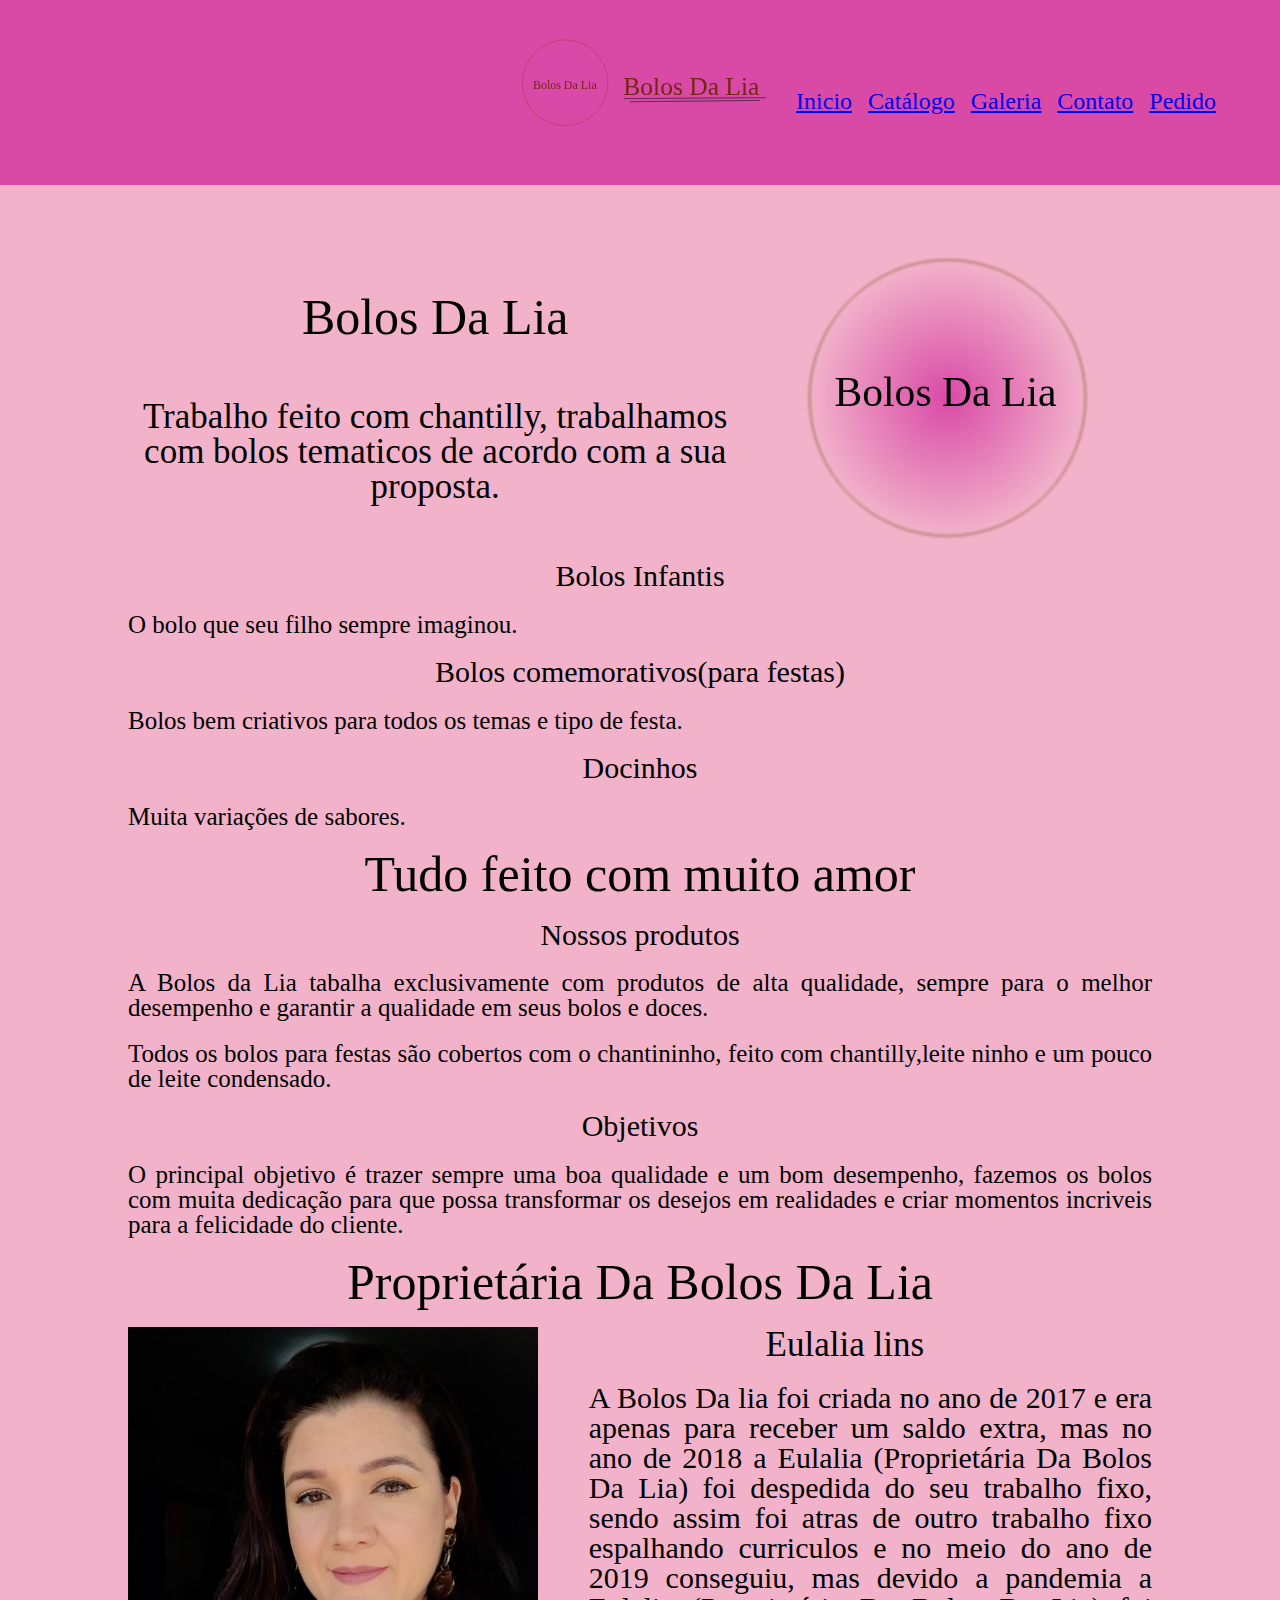
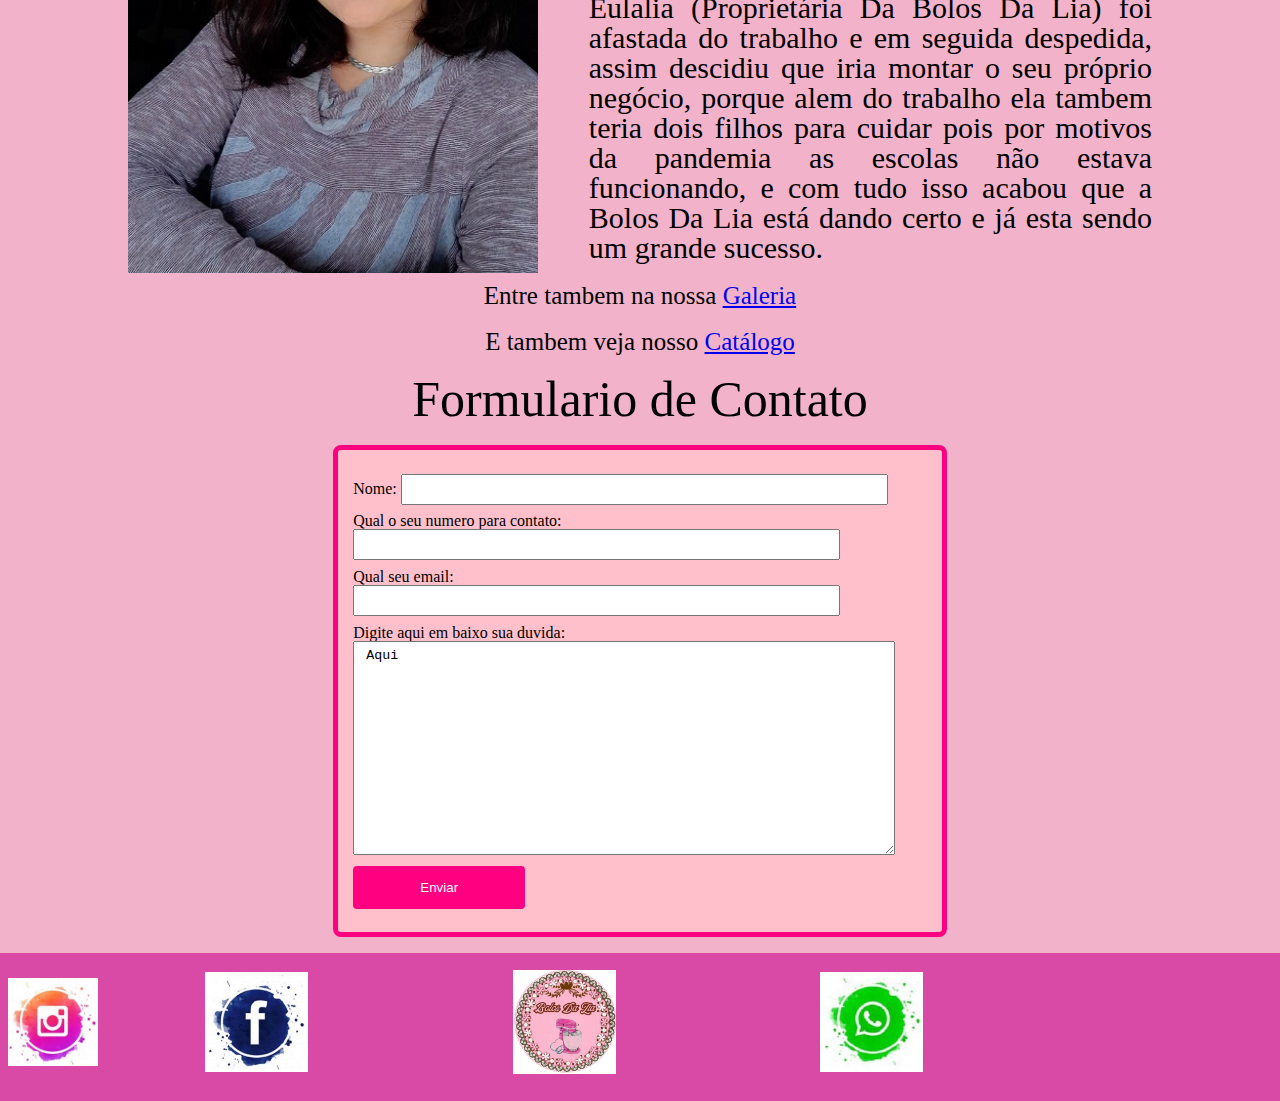
<file: index.html>
<!DOCTYPE  html>
<html lang="pt-br">	<!--iniciando HTML -->
<head>	<!--cabeçalho (informaçoes para o navegador) -->
	<meta charset="utf-8">
    <meta name="viewport" content="width=device-width,initial-scale=1.0">
    <title>Bolos da Lia</title>
    <link rel="stylesheet" type="text/css" href="css/reset.css">
    <link rel="stylesheet" type="text/css" href="css/estilo.css">
	<link rel="shortcut icon"  href="EVO/logotipo2.svg">
	<!-- -->
    
</head>
      <body>
        <header class="fixo">
            <h1><img class="imglogo" src="EVO/logotipo.svg"></h1>
          <nav class="menu-opcoes">
             <ul class="ajustes">
                  <li><a href="#">Inicio</a></li>
                  <li><a href="posicionamento.html">Catálogo</a></li>
                  <li><a href="javascript.html">Galeria</a></li>
                  <li><a href="#Contato">Contato</a></li>
                  <li><a href="posicionamento.html#Pedido">Pedido</a></li>
             </ul> 
          </nav>
        </header>

<div class="conteiner">
  
    <div id="Bolos Da Lia">  
           <img class="imglogo2" src="EVO/logotipo2.svg">
            <br>
        <h1>    Bolos Da Lia   </h1>
          <br>
         <h2>Trabalho feito com chantilly, trabalhamos com bolos tematicos de acordo com a sua proposta.          </h2>
            <br>

        	<h3> Bolos Infantis </h3>
               <ul class="listatexto">

        	    <li><p>O bolo que seu filho sempre imaginou.</p></li>
               
            <h3>Bolos comemorativos(para festas)</h3>
                <li><p>Bolos bem criativos para todos os temas e tipo de festa.</p></li>

            <h3>Docinhos</h3>
                <li><p>Muita variações de sabores.</p></li>

               </ul>
        <h1>Tudo feito com muito amor </h1>

            <h3>Nossos produtos</h3>
                <ul class="listatexto">

                 <li> <p>A Bolos da Lia tabalha exclusivamente com produtos de alta qualidade, sempre para o melhor desempenho e garantir a qualidade em seus bolos e doces. </p> </li>
                 <li> <P>Todos os bolos para festas são cobertos com o chantininho, feito com chantilly,leite ninho e um pouco de leite condensado.</P> </li>

                </ul>

          
            <H3>Objetivos</H3> 
                <P>O principal objetivo é trazer sempre uma boa qualidade e um bom desempenho, fazemos os bolos com muita dedicação para que possa transformar os desejos em realidades e criar momentos incriveis para a felicidade do cliente.</P>

            

    </div>
  
    <div>
        <h1>Proprietária Da Bolos Da Lia</h1>
            
                
            <figure>
                <img class="imgtext" src="EVO/proprietaria.jpeg">
            </figure>
               <h2 class="texth">Eulalia lins</h2>             

                <p class="texto">  A Bolos Da lia foi criada no ano de 2017 e era apenas para receber um saldo extra, mas no ano de 2018 a Eulalia (Proprietária Da Bolos Da Lia) foi despedida do seu trabalho fixo, sendo assim foi atras de outro trabalho fixo espalhando curriculos e no meio do ano de 2019 conseguiu, mas devido a pandemia a Eulalia (Proprietária Da Bolos Da Lia) foi afastada do trabalho e em seguida despedida, assim descidiu que iria montar o seu próprio negócio, porque alem do trabalho ela tambem teria dois filhos para cuidar pois por motivos da pandemia as escolas não estava funcionando, e com tudo isso acabou que a Bolos Da Lia está dando certo e já esta sendo um grande sucesso.</P>

           





            <p class = "centro">Entre tambem na nossa <a href="javascript.html" target="-blank"> Galeria </a></p>
            <p class = "centro">E tambem veja nosso <a href="posicionamento.html" target="-blank"> Catálogo </a></p>
    </div>

    <div id="Contato">
         <h1>Formulario de Contato</h1>
            <div class="fundos">
                <form >
                    <div class="distancia">
                      <label> Nome: </label>
                      <input type="text" >
                    </div>
                    <div class="distancia">
                      <label> Qual o seu numero para contato: </label>
                      <input type="text" >
                    </div>  
                    <div class="distancia">
                      <label for="email">Qual seu email:</label>
                      <input type="email" id="email" name="email">
                    </div>
                    <div class="distancia">
                      <label> Digite aqui em baixo sua duvida:</label>
                      <br>
                      <textarea name="message" rows="10" cols="30" style="width: 90%;height: 200px">Aqui
                       </textarea>
                    </div>
                    <div class="distancia">  
                      <input type="submit" value="Enviar">
                    </div>
                      
                </form>   

            </div>

    </div>
  <br>
</div>

            <footer>
               
            <div id="galeria"> 
              <div>
                <p> <a href="https://instagram.com/eulalia.lins.1?igshid=rkr8ac3ss8xu/"target="-blank"><img class="imggaleria2" src="EVO/insta.jpg"></a> </p>
              </div>

              <div class="galeria"> 
                <p> <a href="https://www.facebook.com/Bolos-Da-Lia-910274422459101//"target="-blank"><img class="imggaleria" src="EVO/face.jpg"></a> </p>
              </div> 
              <div class="galeria"> 
                <p> <a href="index.html"target="-blank"><img class="imggaleria" src="EVO/logooo.jpg"></a> </p>
              </div> 
              <div class="galeria"> 
                <p> <a href="index.html#Contato"target="-blank"><img class="imggaleria" src="EVO/watts.jpg"></a> </p>
              </div>
            </div> 
        </footer>
</body>
</html>
</file>
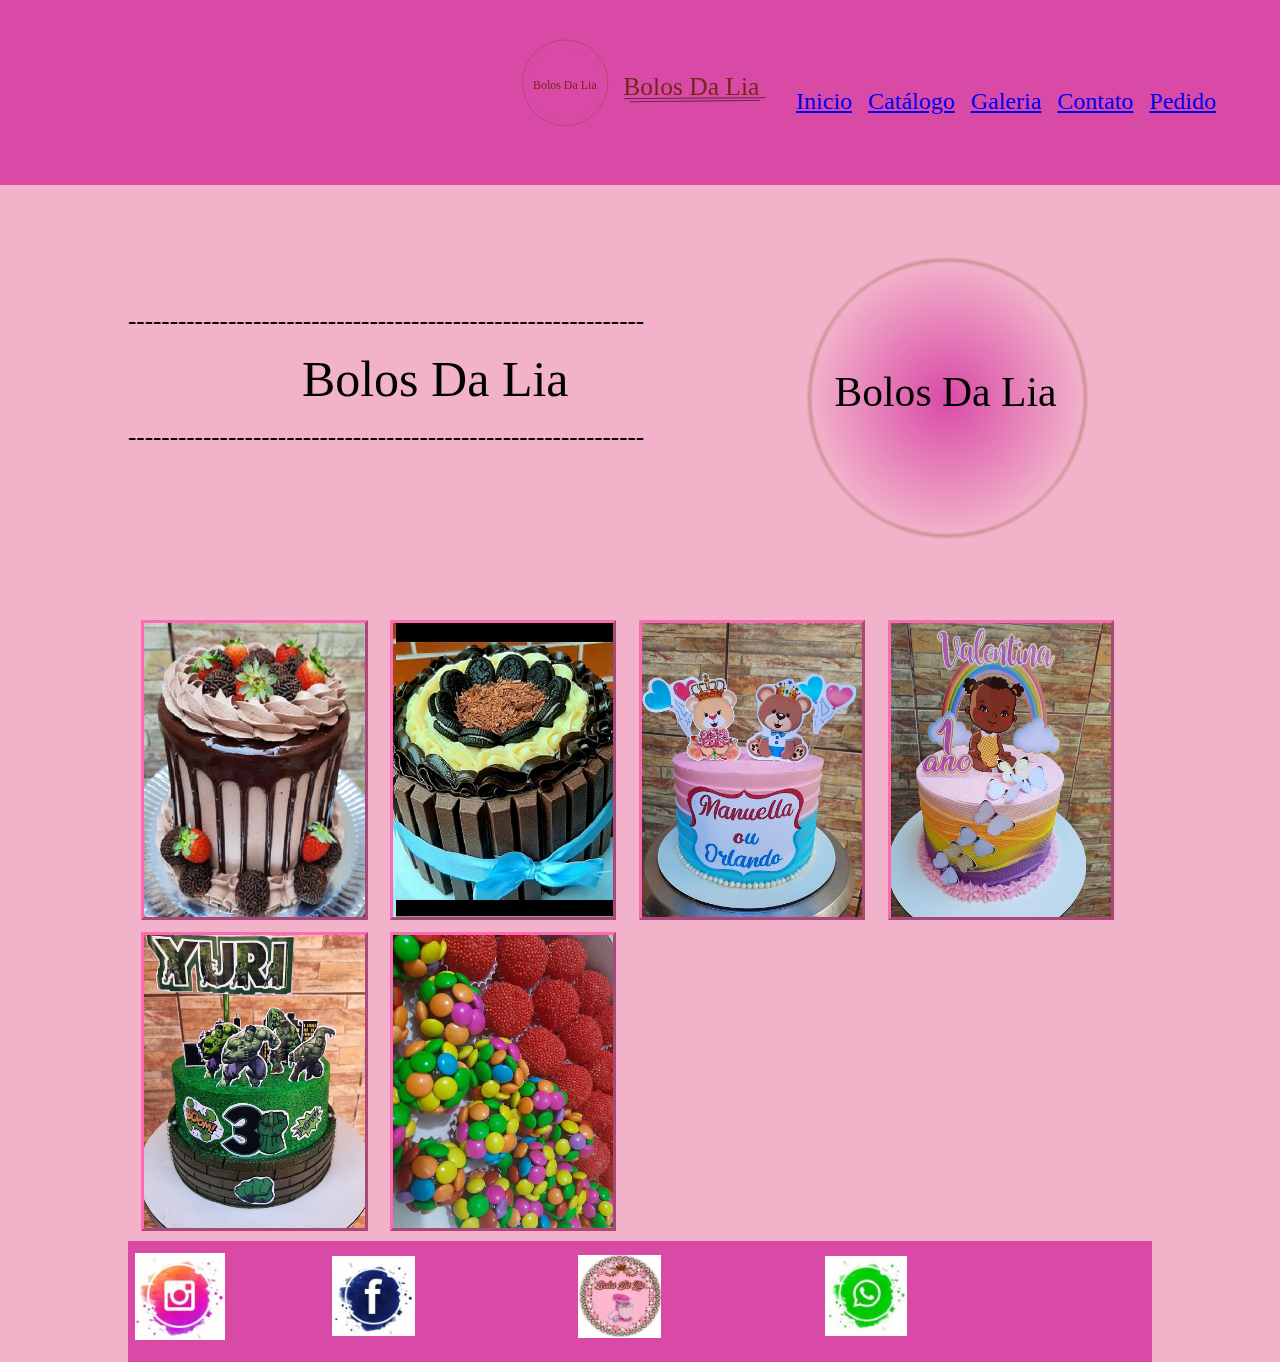
<file: javascript.html>
<!DOCTYPE  html>
<html lang="pt-br"> <!--iniciando HTML -->
<head>  <!--cabeçalho (informaçoes para o navegador) -->
    <meta charset="utf-8">
    <meta name="viewport" content="width=device-width,initial-scale=1.0">
    <title>Galeria</title>
    <link rel="stylesheet" type="text/css" href="css/reset.css">
    <link rel="stylesheet" type="text/css" href="css/estilo.css">
    <link rel="shortcut icon"  href="EVO/logotipo2.svg">
    <!-- -->
    
</head>




<body>
    <header class="fixo">
            <h1><img class="imglogo" src="EVO/logotipo.svg"></h1>
          <nav class="menu-opcoes">
             <ul class="ajustes">
                  <li><a href="index.html">Inicio</a></li>
                  <li><a href="posicionamento.html">Catálogo</a></li>
                  <li><a href="javascript.html">Galeria</a></li>
                  <li><a href="index.html#Contato">Contato</a></li>
                  <li><a href="posicionamento.html#Pedido">Pedido</a></li>
             </ul> 
          </nav>
        </header>



<div class="conteiner">

     <img class="imglogo2" src="EVO/logotipo2.svg">
            <br>
             <br> 
            <p>--------------------------------------------------------------</p>
        <h1>    Bolos Da Lia   </h1>
           <p>--------------------------------------------------------------</p>
             <br>
             <br>
             <br> 
             <br>
             <br>
             <br>
             <br>
             <br>
             <br> 
 <div id="galeria">
           <div class="galeria">
                 <figure>
                     <img class="imggaleria3"  src="EVO/basico3.jpeg">
                 </figure> 
           </div>
           <div class="galeria"> 
                <figure>
                    <img class="imggaleria3"   src="EVO/basico1.jpeg">
                </figure> 
           </div>
           <div class="galeria"> 
                <figure>
                    <img class="imggaleria3"  src="EVO/tema1 fm.jpeg">
                </figure> 
           </div>
           <div class="galeria"> 
                <figure>
                    <img class="imggaleria3"  src="EVO/tema3 f.jpeg">
                </figure>
           </div>
           <div class="galeria">  
                <figure>
                     <img class="imggaleria3"  src="EVO/tema4 m.jpeg">
                </figure>
           </div>
           <div class="galeria">    
                <figure>
                    <img class="imggaleria3"  src="EVO/docinhos.jpeg">
                </figure> 
           </div> 

 </div>    
       <footer>
               
            <div id="galeria"> 
              <div>
                <p> <a href="https://instagram.com/eulalia.lins.1?igshid=rkr8ac3ss8xu/"target="-blank"><img class="imggaleria2" src="EVO/insta.jpg"></a> </p>
              </div>

              <div class="galeria"> 
                <p> <a href="https://www.facebook.com/Bolos-Da-Lia-910274422459101//"target="-blank"><img class="imggaleria" src="EVO/face.jpg"></a> </p>
              </div> 
              <div class="galeria"> 
                <p> <a href="index.html"target="-blank"><img class="imggaleria" src="EVO/logooo.jpg"></a> </p>
              </div> 
              <div class="galeria"> 
                <p> <a href="index.html#Contato"target="-blank"><img class="imggaleria" src="EVO/watts.jpg"></a> </p>
              </div>
            </div> 
        </footer>
         
    


</body>

</html>
</file>
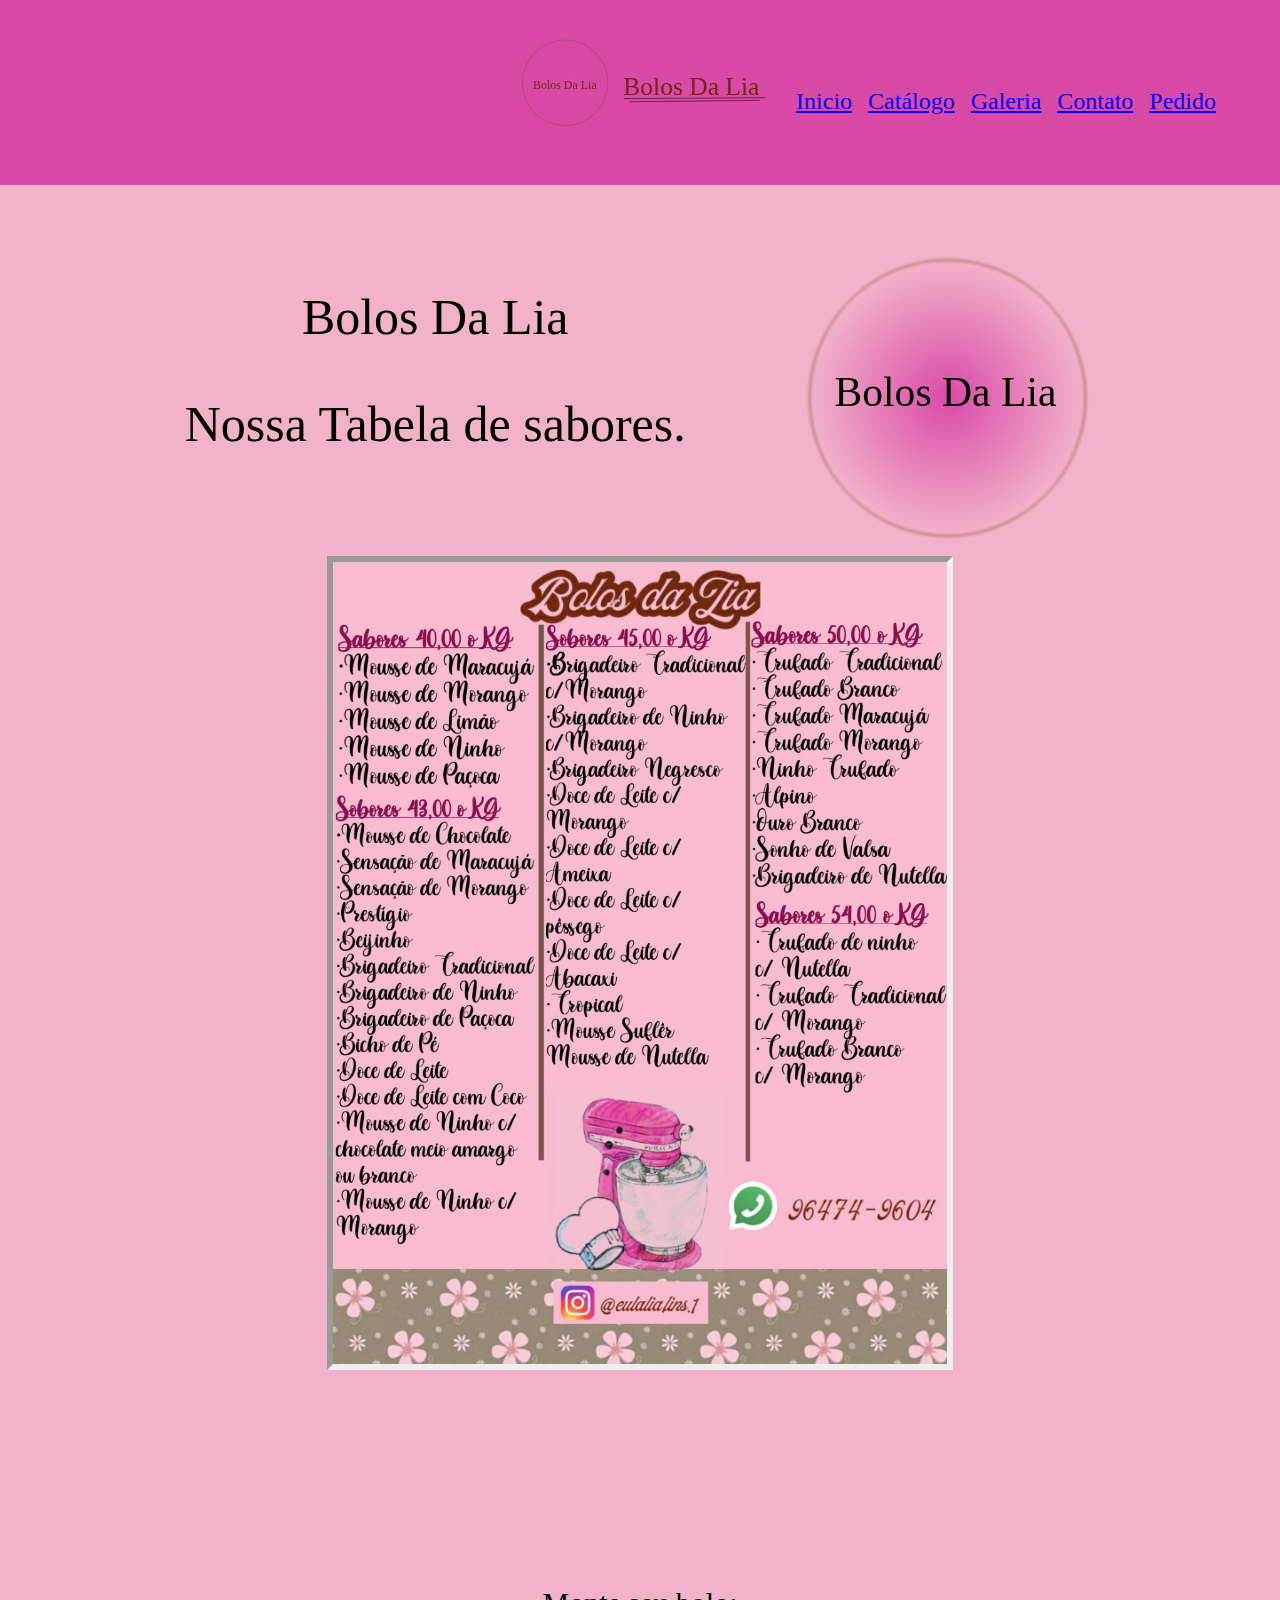
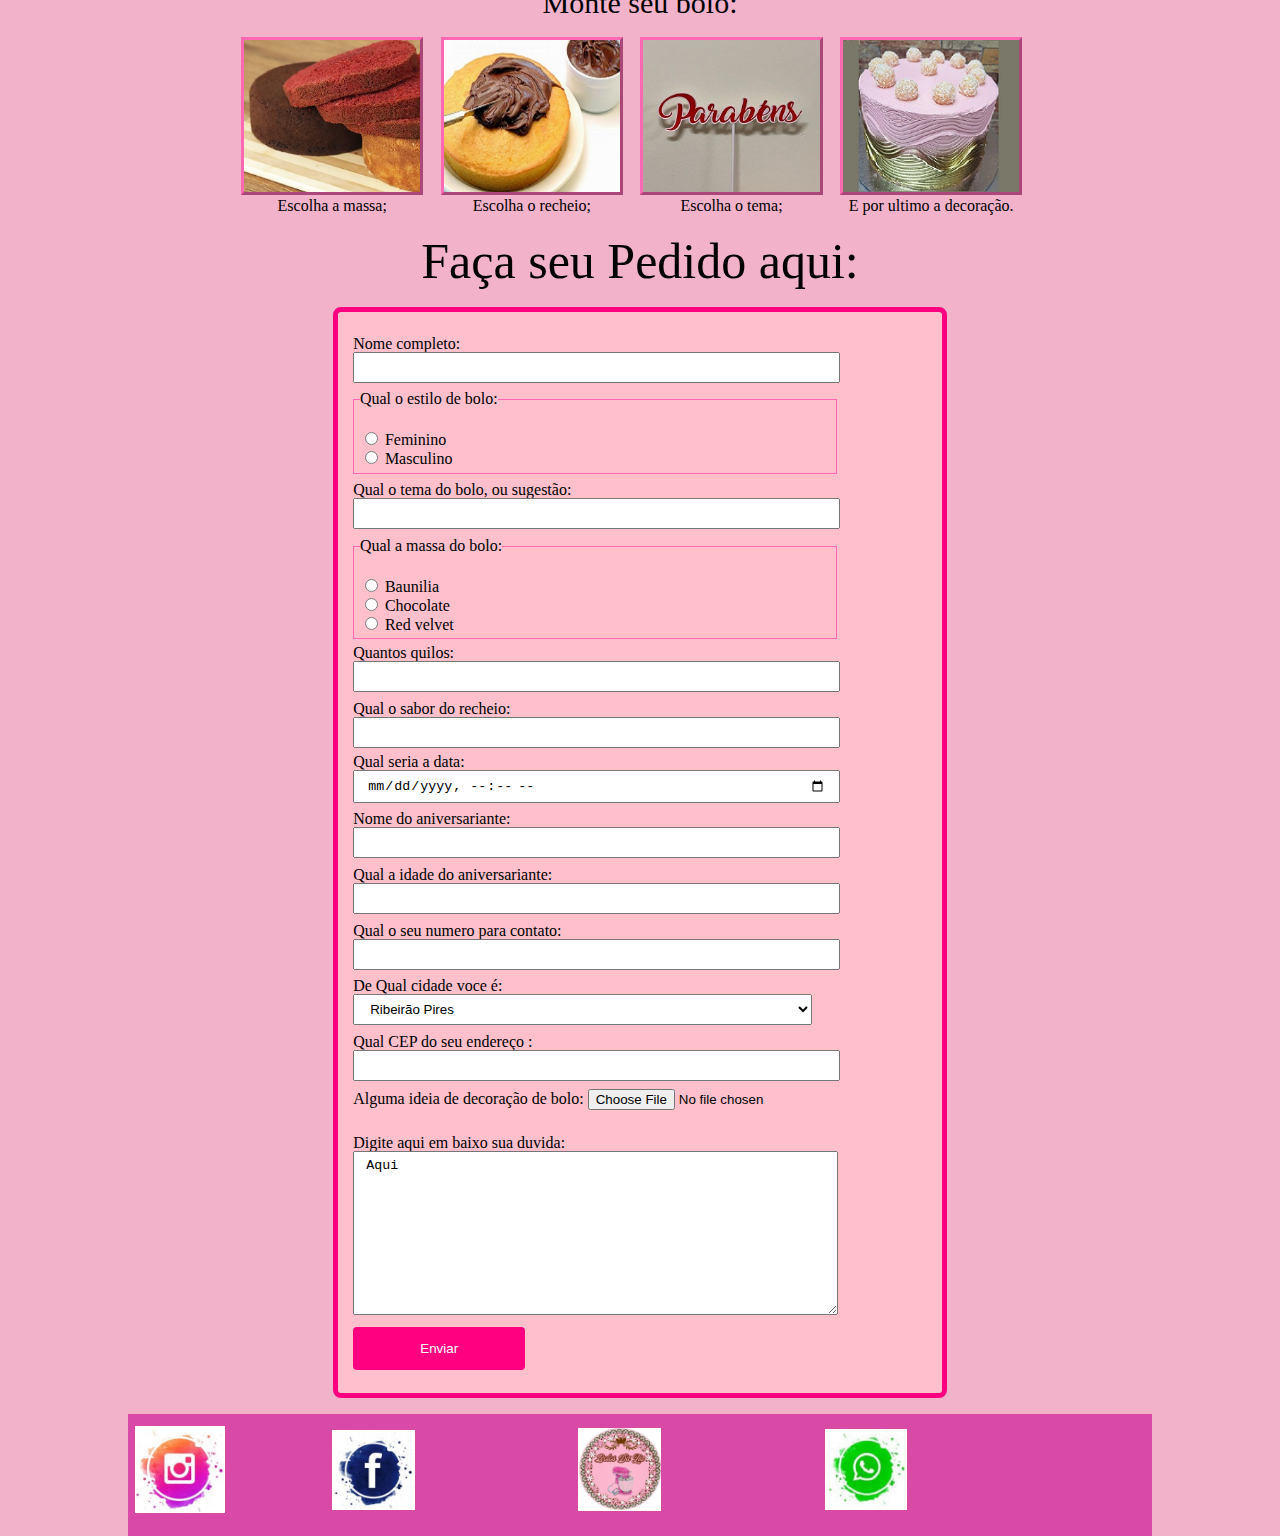
<file: posicionamento.html>
<!DOCTYPE  html>
<html lang="pt-br">	<!--iniciando HTML -->
<head>	<!--cabeçalho (informaçoes para o navegador) -->
	<meta charset="utf-8">
    <meta name="viewport" content="width=device-width,initial-scale=1.0">
    <title>Galeria</title>
    <link rel="stylesheet" type="text/css" href="css/reset.css">
    <link rel="stylesheet" type="text/css" href="css/estilo.css">
    <link rel="shortcut icon"  href="EVO/logotipo2.svg">
    <!-- -->
    
</head>
<body>

	    <header class="fixo">
            <h1><img class="imglogo" src="EVO/logotipo.svg"></h1>
          <nav class="menu-opcoes">
             <ul class="ajustes">
                  <li><a href="index.html">Inicio</a></li>
                  <li><a href="posicionamento.html">Catálogo</a></li>
                  <li><a href="javascript.html">Galeria</a></li>
                  <li><a href="index.html#Contato">Contato</a></li>
                  <li><a href="posicionamento.html#Pedido">Pedido</a></li>
             </ul> 
          </nav>
        </header>

    <div class="conteiner">

    	<img class="imglogo2" src="EVO/logotipo2.svg">
            <br>
        <h1>    Bolos Da Lia   </h1>
           <br>

    	<h1>Nossa Tabela de sabores.</h1>
		  <figure>
			<img class="imgtab" src="EVO/tabela.jpeg">
		  </figure>

        <div class="conteiner">
          <h3>Monte seu bolo: </h3>
          <section id="sobre">
              <div  class="sobre">
                <img class="imgsobre" src="EVO/massa.jpg">
                <h4>Escolha a massa;</h4>
              </div>
              <div class="sobre">
                <img class="imgsobre" src="EVO/recheio.jpg">
                <h4>Escolha o recheio;</h4>
              </div> 
              <div class="sobre">
                <img class="imgsobre" src="EVO/parabe.jpg">
                <h4>Escolha o tema;</h4>
              </div>
              <div class="sobre">
                <img class="imgsobre" src="EVO/bolo7.jpg">
                <h4>E por ultimo a decoração.</h4>
              </div>
          </section>
        </div>
     

            <div id="Pedido">
         <h1>Faça seu Pedido aqui:</h1>  
            <div class="fundos"> 
              <form >
                    <div class="distancia">
                        <label> Nome completo: </label>
                        <input type="text" >
                    </div>
                    <div class="distancia">
                      <fieldset>
                        <legend> Qual o estilo de bolo:</legend>
                        <br>   
                        <input type="radio"id="male" name="gender" value="male" >
                        <label for="male">Feminino</label><br>
                        <input type="radio"id="male" name="gender" value="male">
                        <label for="female">Masculino</label><br>
                      </fieldset>
                    </div>  
                    <div class="distancia">
                        <label> Qual o tema do bolo, ou sugestão: </label>
                        <input type="text" >
                    </div>
                    <div class="distancia">
                      <fieldset>
                        <legend>Qual a massa do bolo: </legend>
                        <br>   
                        <input type="radio"id="male" name="gender" value="male" >
                        <label for="male">Baunilia</label><br>
                        <input type="radio"id="male" name="gender" value="male">
                        <label for="female">Chocolate</label><br>
                        <input type="radio"id="male" name="gender" value="male">
                        <label for="female">Red velvet</label><br>
                      </fieldset>
                    </div>
                    <div>
                        <label for="quantity">Quantos quilos:</label>
                        <input type="number" id="quantity" name="quantity" min="1" max="50">
                    </div>
                    <div class="distancia">
                        <label> Qual o sabor do recheio: </label>
                        <input type="text" >
                    </div> 
                    <div>
                        <label for="birthdaytime">Qual seria a data:</label>
                        <input type="datetime-local" id="birthdaytime" name="birthdaytime">
                    </div>
                    <div class="distancia">
                        <label> Nome do aniversariante: </label>
                        <input type="text" >
                    </div>
                    <div class="distancia">
                        <label> Qual a idade do aniversariante: </label>
                        <input type="text" >
                    </div>
                    <div class="distancia">
                        <label> Qual o seu numero para contato: </label>
                        <input type="text" >
                    </div>  
                    <div class="distancia">
                        <label for="cars"> De Qual cidade voce é:</label>
                        <select id="cars" name="cars">
                        <option value="Ribeirão pires">Ribeirão Pires </option>
                        <option value="Rio grande da serra">Mauá</option>
                        <option value="Maua">Rio Grande Da Serra</option>
                        <option value="Santo andre">Santo André</option>
                        </select>
                    </div>
                    <div class="distancia">
                        <label> Qual CEP do seu endereço : </label>
                        <input type="text" >
                    </div>
                    <DIV class="distancia">
                       <label for="myfile">Alguma ideia de decoração de bolo:</label>
                       <input type="file" id="myfile" name="myfile"><br><br>
                    </DIV>
                    <div class="distancia">
                       <label> Digite aqui em baixo sua duvida:</label>
                       <br>
                       <textarea name="message" rows="10" cols="30" style="width: 80%;height: 150px">Aqui
                       </textarea>
                    </div>
                    
                    <div class="distancia">  
                       <input type="submit" value="Enviar">
                    </div>
                      
              </form>   
            </div>

            <br>
      
    </div>

           <footer>
               
            <div id="galeria"> 
              <div>
                <p> <a href="https://instagram.com/eulalia.lins.1?igshid=rkr8ac3ss8xu/"target="-blank"><img class="imggaleria2" src="EVO/insta.jpg"></a> </p>
              </div>

              <div class="galeria"> 
                <p> <a href="https://www.facebook.com/Bolos-Da-Lia-910274422459101//"target="-blank"><img class="imggaleria" src="EVO/face.jpg"></a> </p>
              </div> 
              <div class="galeria"> 
                <p> <a href="index.html"target="-blank"><img class="imggaleria" src="EVO/logooo.jpg"></a> </p>
              </div> 
              <div class="galeria"> 
                <p> <a href="index.html#Contato"target="-blank"><img class="imggaleria" src="EVO/watts.jpg"></a> </p>
              </div>
            </div> 
        </footer>
</body>
</html>
</file>
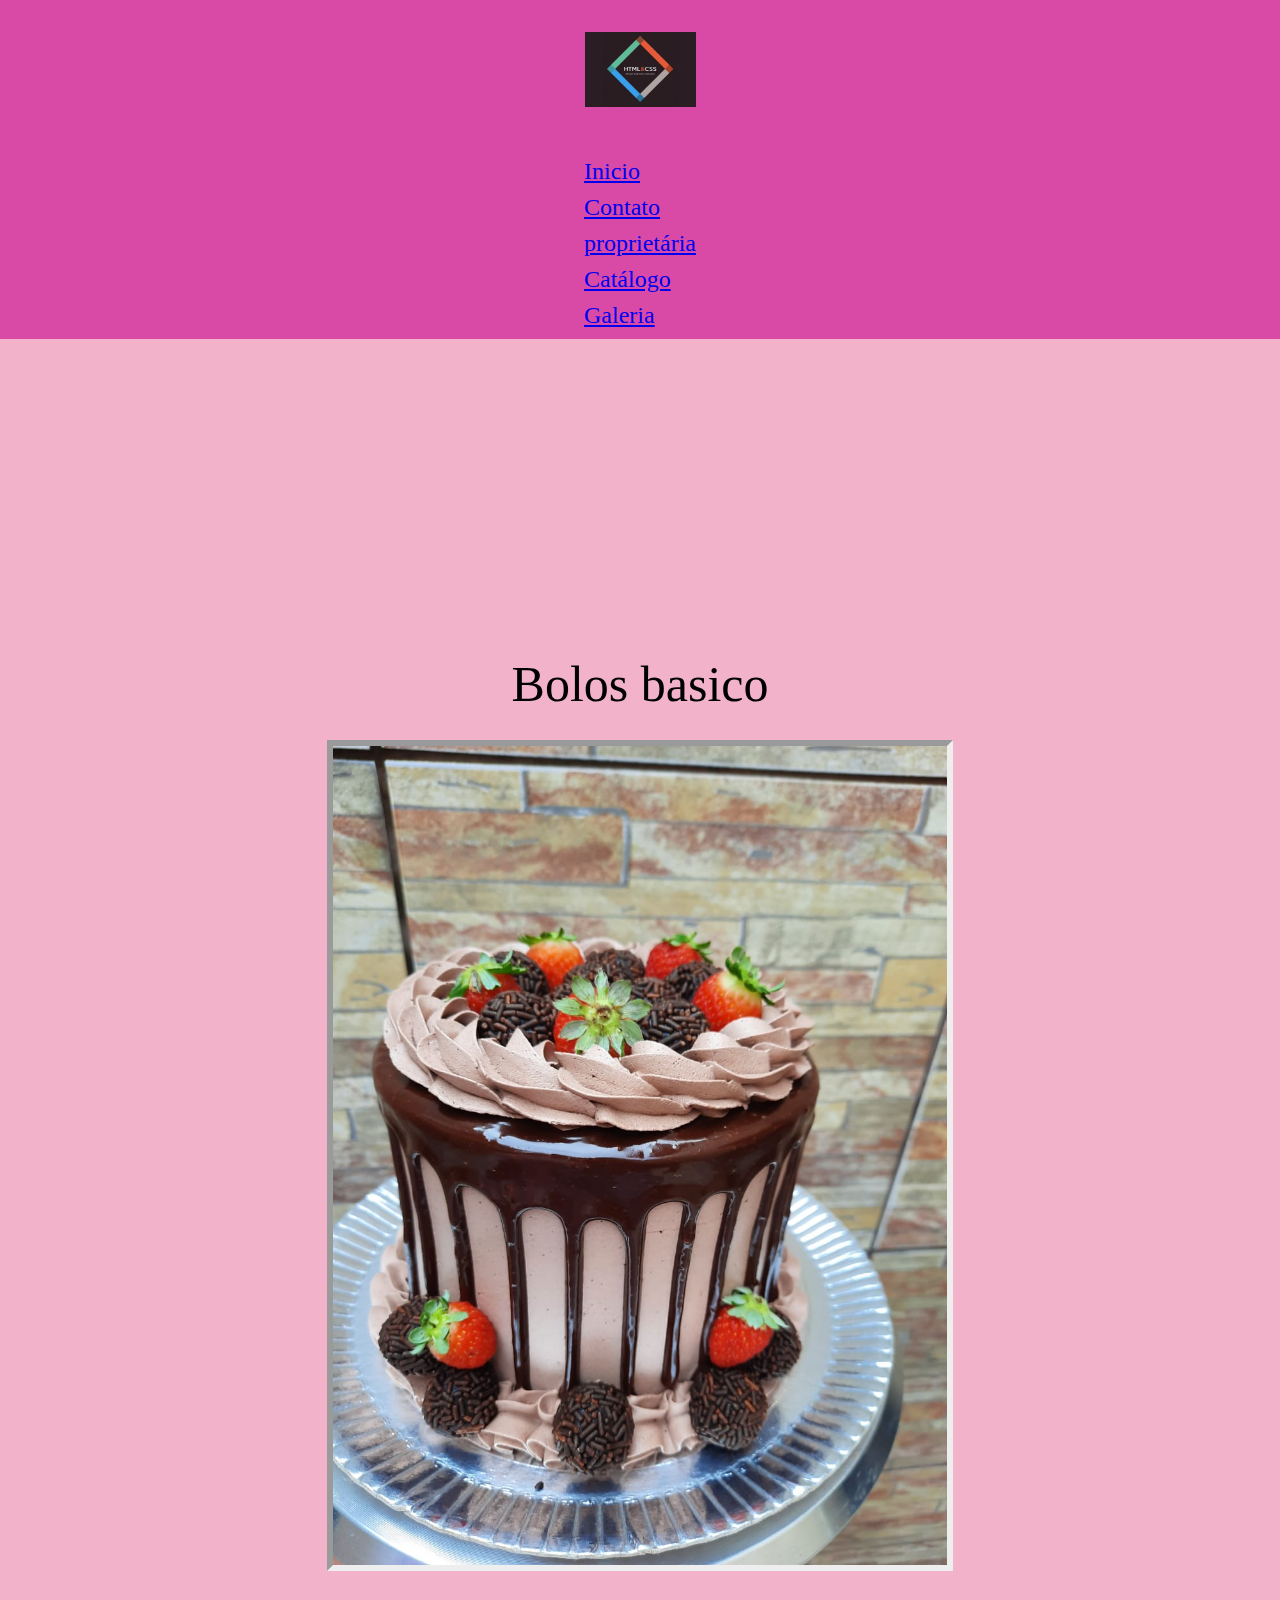
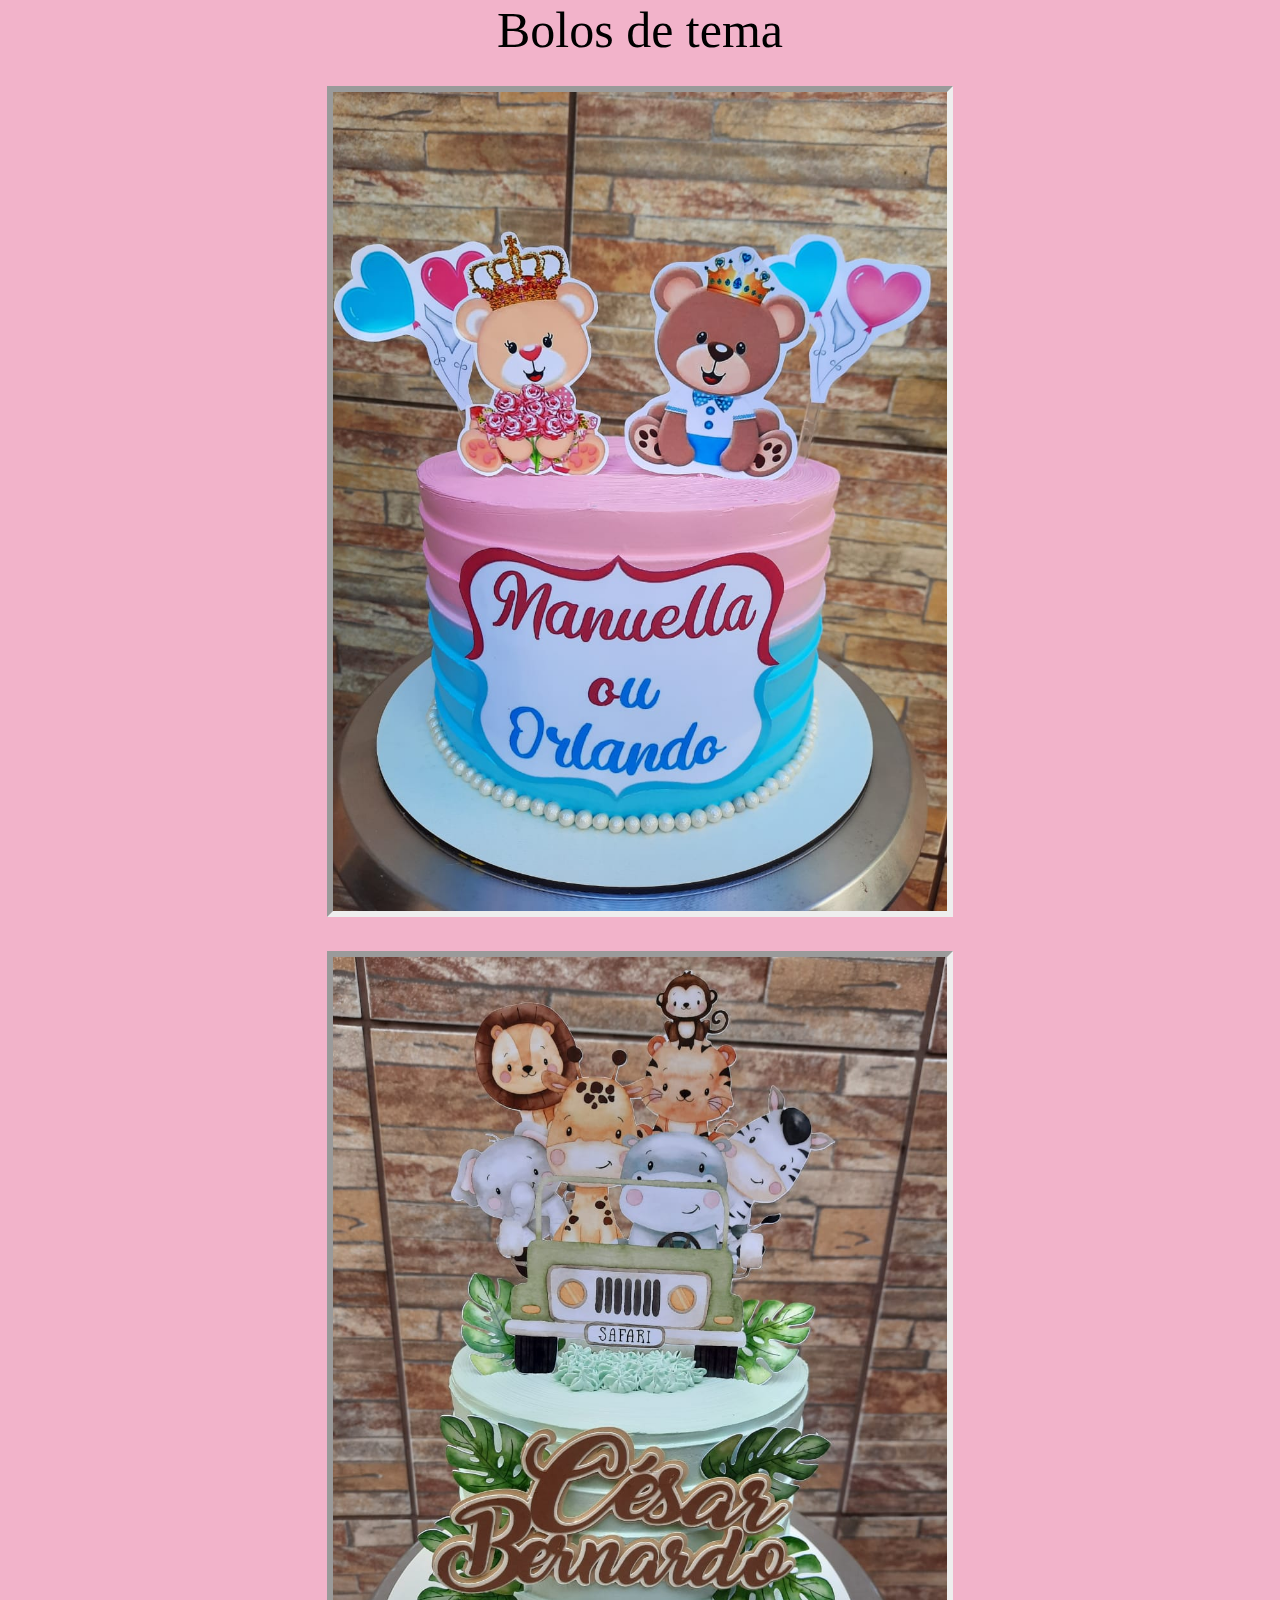
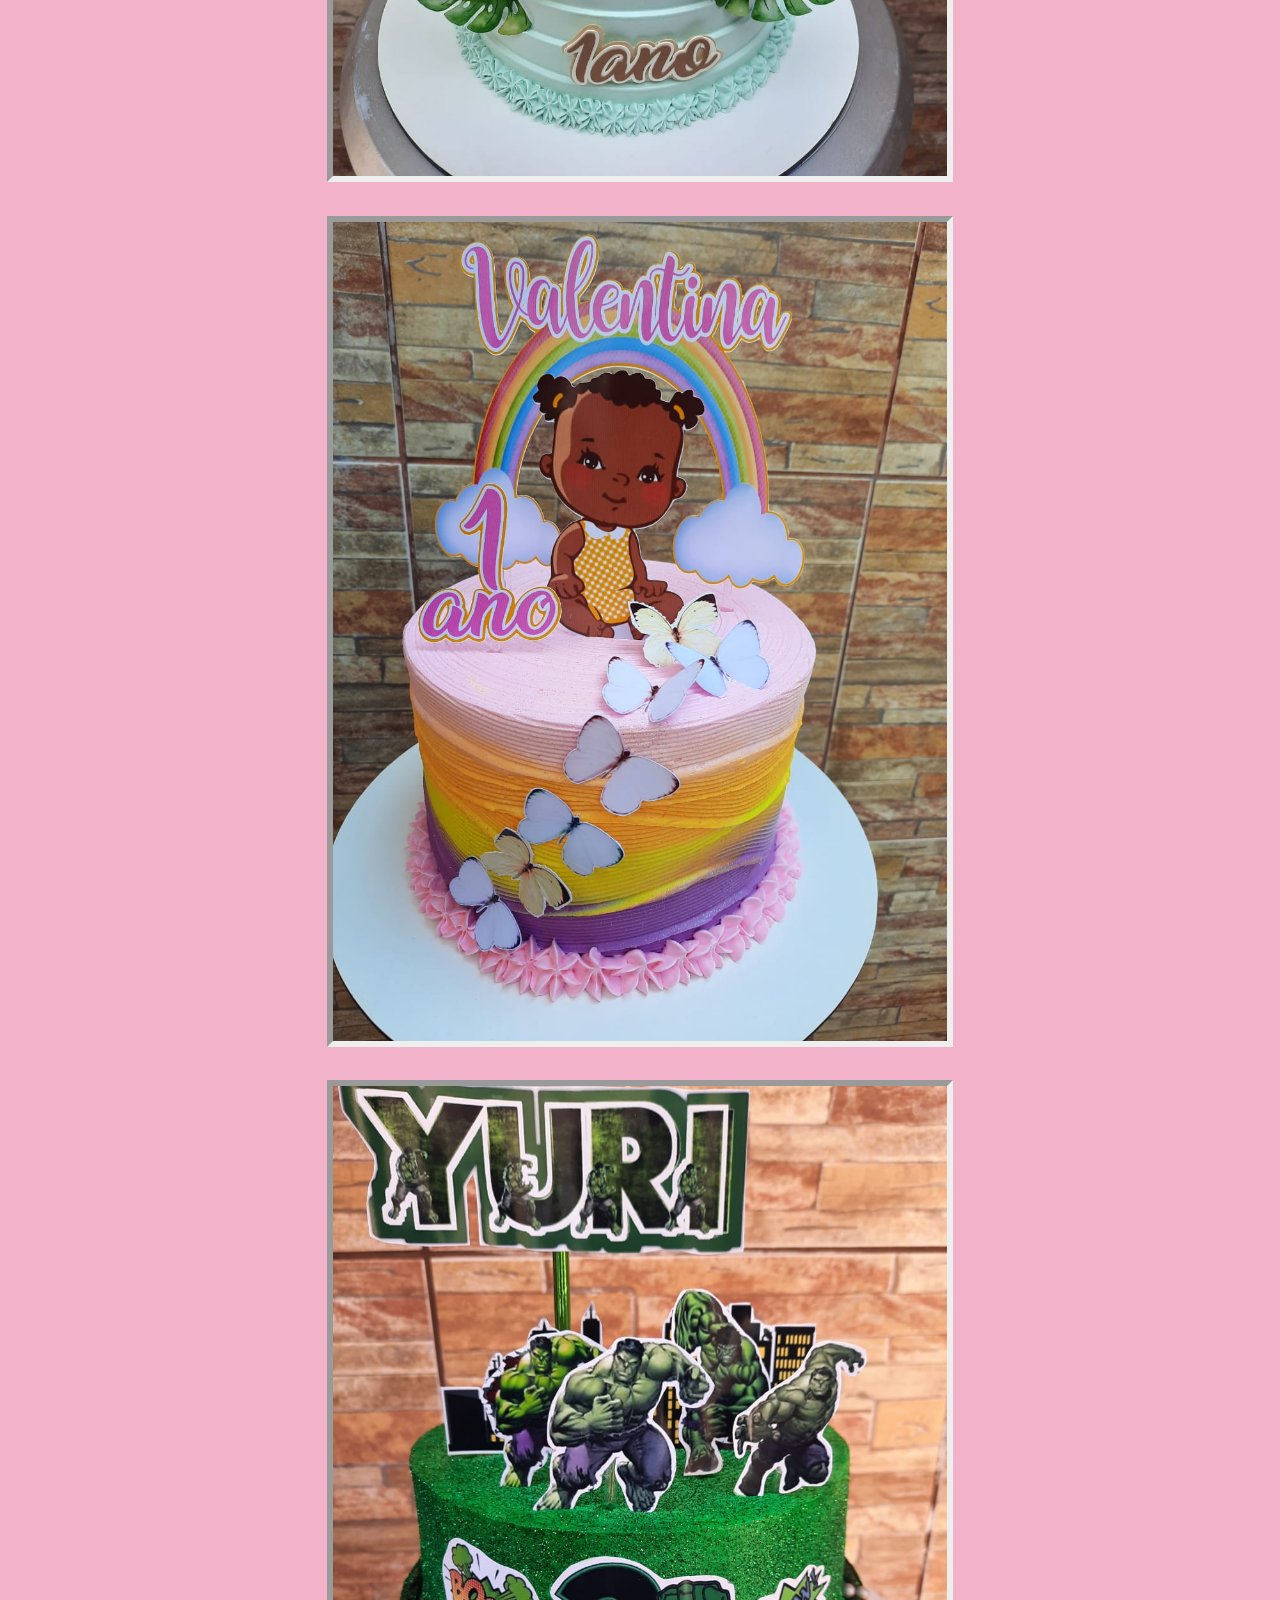
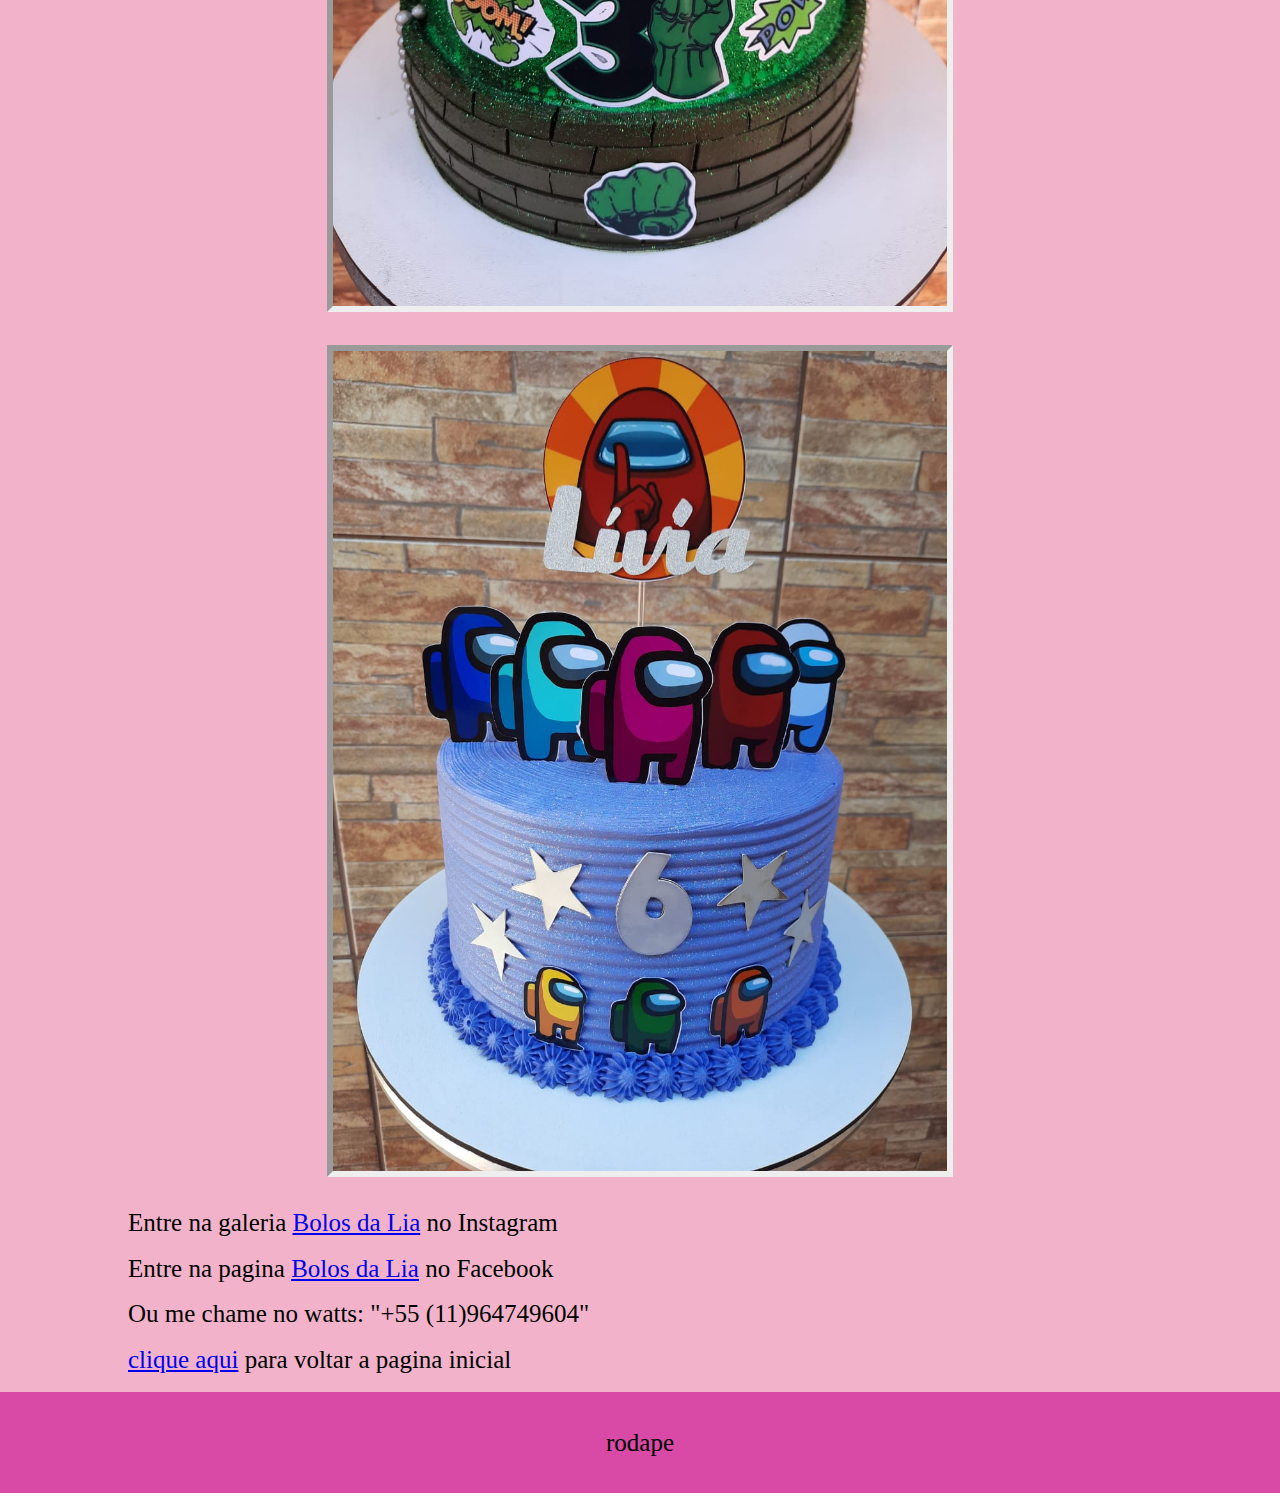
<file: site de IW/javascript.html>
<!DOCTYPE  html>
<html lang="pt-br">	<!--iniciando HTML -->
<head>	<!--cabeçalho (informaçoes para o navegador) -->
	<meta charset="utf-8">
    <meta name="viewport" content="width=device-width,initial-scale=1.0">
    <title>Galeria</title>
    <link rel="stylesheet" type="text/css" href="css/reset.css">
    <link rel="stylesheet" type="text/css" href="css/estilo.css">
    <link rel="shortcut icon"  href="EVO/logotipo.png">
    <!-- -->
    
</head>

<body>
    <header>
            <h1><img class="imglogo" src="EVO/logotipo.png"></h1>
          <nav class="menu opcoes">
             <ul class="ajustes">
                  <li><a href="index.html">Inicio</a></li>
                  <li><a href="index.html#Contato">Contato</a></li>
                  <li><a href="index.html#proprietária">proprietária</a></li>
                  <li><a href="posicionamento.html">Catálogo</a></li>
                  <li><a href="javascript.html">Galeria</a></li>

             </ul> 
          </nav>
        </header>



<div class="conteiner">
	<div>

         <h1>Bolos basico</h1>
            <figure>
              <img class="imgtexto" src="EVO/basico3.jpeg">
            </figure> 
           
    </div>
     
    <div>
         
          <h1>Bolos de tema</h1>
            <figure>
              <img class="imgtexto" src="EVO/tema1 fm.jpeg">
            </figure> 
            <figure>
              <img class="imgtexto" src="EVO/tema2 m.jpeg">
            </figure> 
            <figure>
              <img class="imgtexto" src="EVO/tema3 f.jpeg">
            </figure> 
            <figure>
              <img class="imgtexto" src="EVO/tema4 m.jpeg">
            </figure> 
            <figure>
              <img class="imgtexto" src="EVO/tema5 f.jpeg">
            </figure> 



       

    </div>
       
   
                <p>Entre na galeria <a href="https://instagram.com/eulalia.lins.1?igshid=rkr8ac3ss8xu/"target="-blank">Bolos da Lia</a> no Instagram </p>
                <p>Entre na pagina <a href="https://www.facebook.com/Bolos-Da-Lia-910274422459101//"target="-blank">Bolos da Lia</a> no Facebook </p>
                <p>Ou me chame no watts: "+55 (11)964749604" </p>
                <p ><a href="index.html" target="-blank"> clique aqui</a> para voltar a pagina inicial </p>



</div>
    
         
        <footer>
          <p class = "centro">rodape</p>
        </footer>
         
    


</body>

</html>
</file>
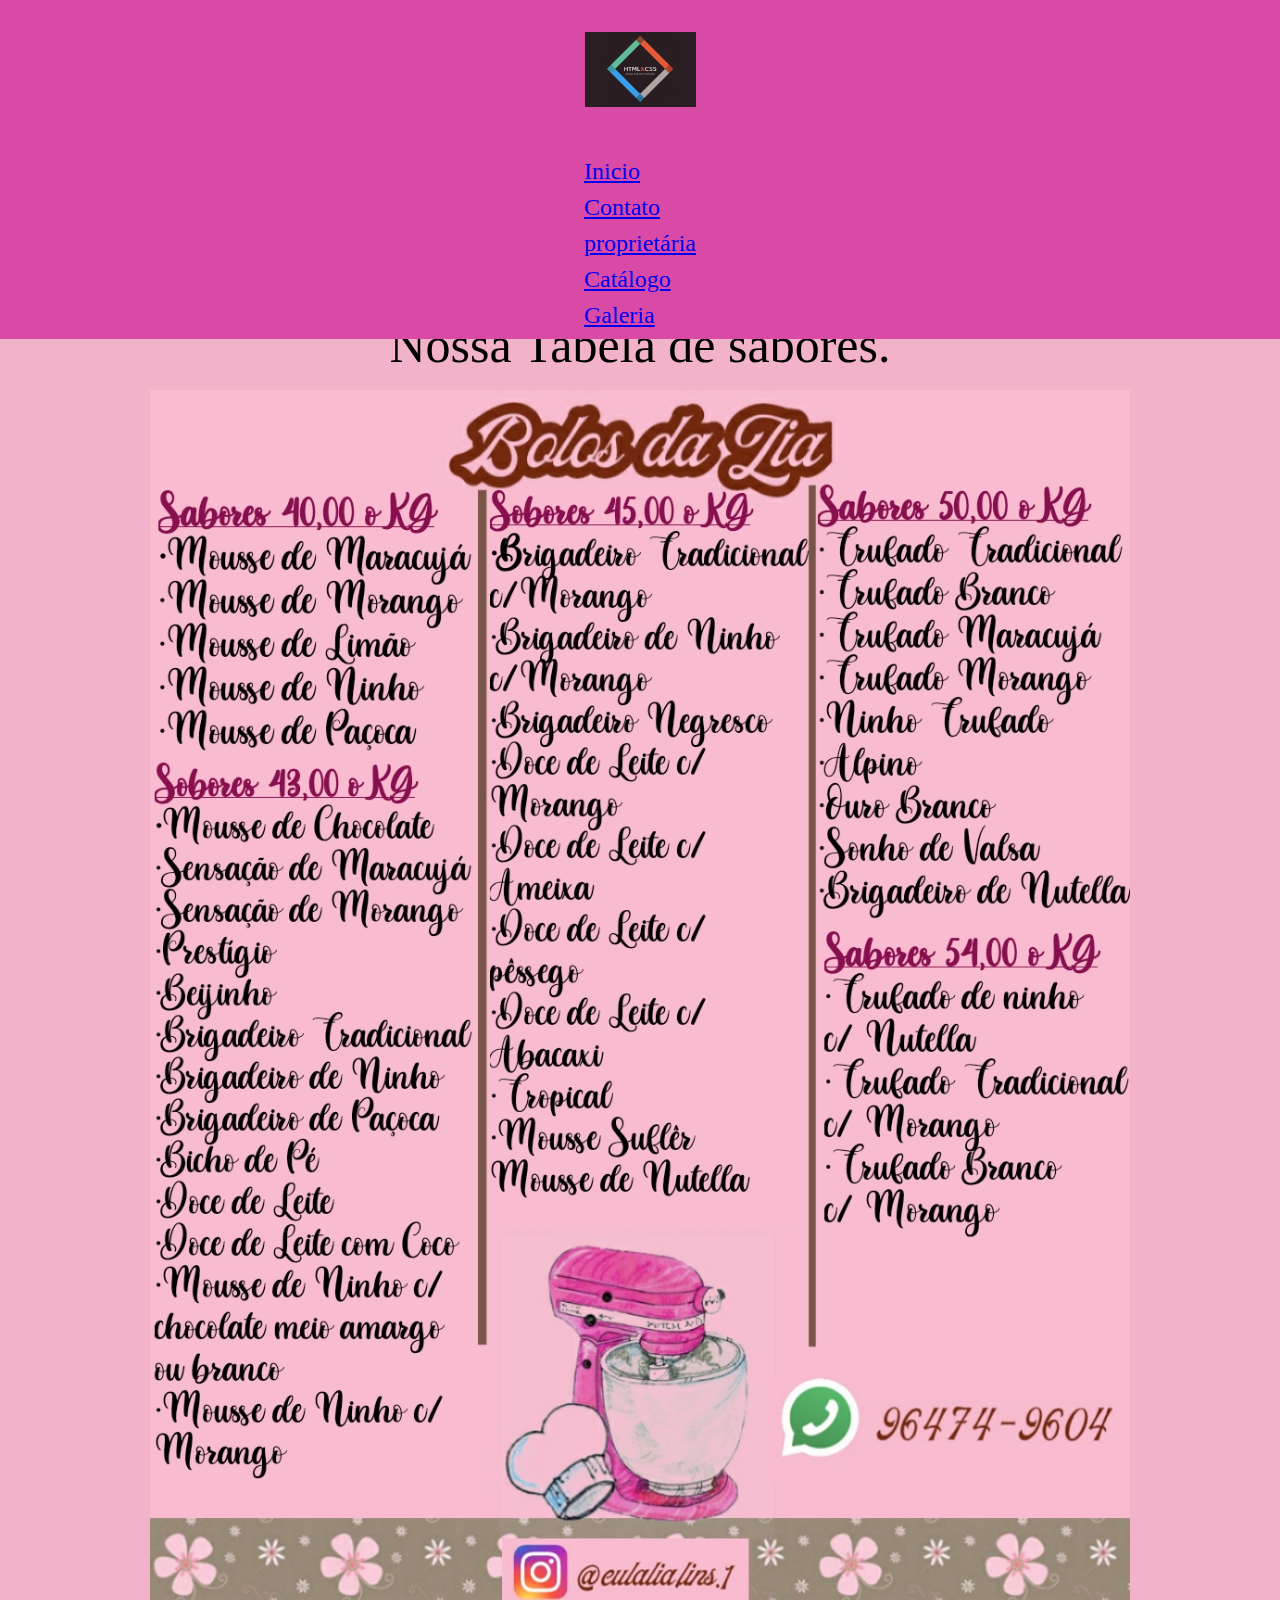
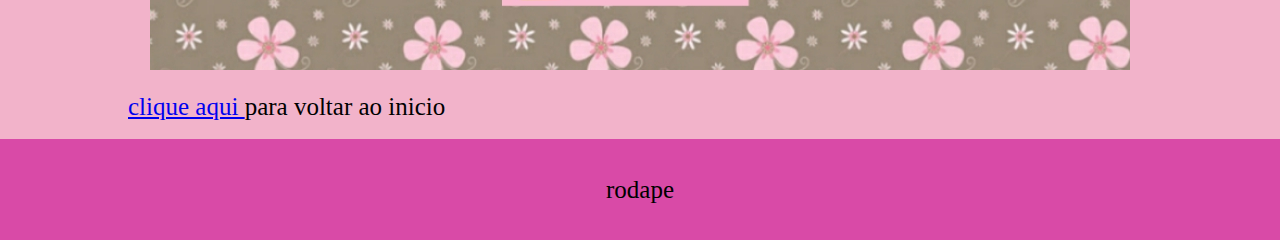
<file: site de IW/posicionamento.html>
<!DOCTYPE  html>
<html lang="pt-br">	<!--iniciando HTML -->
<head>	<!--cabeçalho (informaçoes para o navegador) -->
	<meta charset="utf-8">
    <meta name="viewport" content="width=device-width,initial-scale=1.0">
    <title>Galeria</title>
    <link rel="stylesheet" type="text/css" href="css/reset.css">
    <link rel="stylesheet" type="text/css" href="css/estilo.css">
    <link rel="shortcut icon"  href="EVO/logotipo.png">
    <!-- -->
    
</head>
<body>

	    <header class="fixo">
            <h1><img class="imglogo" src="EVO/logotipo.png"></h1>
          <nav class="menu opcoes">
             <ul class="ajustes">
                  <li><a href="index.html">Inicio</a></li>
                  <li><a href="index.html#Contato">Contato</a></li>
                  <li><a href="index.html#proprietária">proprietária</a></li>
                  <li><a href="posicionamento.html">Catálogo</a></li>
                  <li><a href="javascript.html">Galeria</a></li>

             </ul> 
          </nav>
        </header>

    <div class="conteiner">

    	<h1>Nossa Tabela de sabores.</h1>
		  <figure>
			<img src="EVO/tabela.jpeg">
		  </figure>	
            <p class = "abaixodireita"><a href="index.html" target="-blank"> clique aqui </a> para voltar ao inicio</p>
        
     
    </div>

            <footer>
                <p class = "centro">rodape</p>
            </footer>
</body>
</html>
</file>
<file: css/estilo.css>
html{
         scroll-behavior: smooth;

      }
        
      body {
         background-color: #f2b3ca;
         font-size: 18spx;

         }

      .conteiner {
         margin-top: 30%;
         width:80%;
         margin-left: auto;
         margin-right: auto;
         position: relative;
        }

      #galeria , #sobre{
          display: flex;
          flex-direction: column;
          align-items: center;
          position: relative;
          margin: 2px 2px;
        }
      #galeria .galeria , #sobre .sobre{
        margin: 2px 2px;
        text-align: center;
       }

      .imgsobre{
        width: 90%;
        height: 90%;
        border-style: outset;
        border-color: #ff69b4;
        border-width: 3px;
        align-items: center;

      }
      .imggaleria3{
        width: 90%;
        border-style: outset;
        border-color: #ff69b4;
        border-width: 3px; 
       } 

      .imggaleria{
        width: 34%;
        align-items: center;
       }
      .imggaleria2{
        width: 46%;
        align-items: center;
       }


        /*tela menor que 599px*/
@media screen and (max-width: 599px){
          .conteiner{
            margin-top: 80%;
          }
       
          .imglogo {
            width: 50%;
            right: 10%;
             }
          .imgtab{      
            width: 60%;
            border-style: inset;
            border-width:  6px;
            margin-top: 1%;
            margin-bottom: 1%; 
       }
       }

        /*tela maior que 600px*/
@media screen and (min-width: 600px){
          .conteiner{
            margin-top: 40%;
          }
        }

        /*telas maiores que 768px*/
@media screen and (min-width: 768px){
          .conteiner{
            margin-top: 20%; }

          header{
            background-color: rgba(217,74,167,0.8); 
            flex-direction: row;
            position: relative;
            }

          .menu-opcoes{
             position: absolute;
             right: 5%;
             top: 45%;
          }
          
          .menu-opcoes ul li{
             
            display: inline;
            margin-left: 10px
          }
          .imglogo {
            width: 30%;
            right: 5%;
             }
          .texto{
           text-align:justify;
           font-family: "brush script", cursive;
           margin-top: 2%;
           margin-bottom: 2%;
           font-size: 30px;
           margin-left: 45%;
         }

         #galeria , #sobre{
          flex-direction: row;
          flex-wrap: wrap;
         }

         #sobre h3,h4 {
           width: 100%;
           text-align: center;

         }
         #galeria .galeria , #sobre .sobre {
          width: 24%;
          text-align: center;
         }

        }


      header, footer{
         background-color: rgba(217,74,167);  
         padding:0.5%;
         display: flex;
         flex-direction: column;
         align-items: center;
         font-size: 1.5em;
         line-height: 1.5;


        }

      .fixo {

        position: fixed;
        top: 0;
        right: 0;
        left: 0;
        z-index: 1030;

      }

      h1{

        text-align:center;
        font-family:"american typewriter" , cursive; 
        margin-top: 2%;
        margin-bottom: 2%;
        font-size: 50px;
      }
       
      h2{

        
        text-align:center;
        font-family: "american typewriter", cursive; 
        margin-top: 2%;
        margin-bottom: 2%;
        font-size: 35px;
        
        }

      h3{

        text-align:center;
        font-family: "copperplate", cursive;
        margin-top: 2%;
        margin-bottom: 2%;
        font-size: 30px;
      }
       
      p {
        
        
        text-align:justify;
        font-family: "brush script", cursive;
        margin-top: 2%;
        margin-bottom: 2%;
        font-size: 25px; 

        }

      .menu-opcoes{
        text-align: center;
      }

      .centro{

        color: black;
        text-align: center;

        }

      .listatexto{
        
        text-align:justify;
        margin-top: 2%;
        margin-bottom: 2%;
         

        }

       
      .listatexto{

        
        text-align:justify;
        margin-top: 1%;
        margin-bottom: 1%;
        }

      .ajuste li:hover{
        background-color: black;
        color :pink;
      }  
       
      figure{
        margin-top: 30;
        text-align: center;
        margin-top: 1%;
        margin-bottom: 1%;


        }

        .imgtab{
        width: 60%;
        border-style: inset;
        border-width:  6px;
        margin-top: 1%;
        margin-bottom: 1%;

        }

        .imgtext{
        width: 40%;
        float: left;
       } 

        
         .imglogo2{
        width: 40%;
        float:right;
        
        
        }
         .imglogo3{
        width: 40%;
        float:left;
        
        }

        .texth{
        text-align:center;
        font-family: "american typewriter", cursive; 
        margin-top: 2%;
        margin-bottom: 2%;
        font-size: 35px;
      }
        .fundos{
        background:pink;
        width: 60%;
        margin-left:auto;
        margin-right:auto;
        padding: 1.5%;
        border:5px solid #FF0080;
        border-radius: 8px;
        box-sizing: border-box;

       }
       .distancia{
        margin-top:1.5%; 
        margin-bottom:1%;
       }
       input[type="text"], input[type="number"], input[type="datetime-local"],input[type="email"], select, textarea{
        width: 80%;
        padding: 6px 12px;
        display: inline-block;

       }
       input[type=submit] {
        width: 30%;
        background-color:#FF0080 ;
        color: white;
        display: block;
        padding: 14px 20px;
        margin: 8px 0;
        border: none;
        border-radius: 4px;
        cursor: pointer;
      }
       
      fieldset{
       width:82%; 
       border: 1px solid #ff69b4;
       padding:1%;

      }
        

        link {
  color: black;
}

/* visited link */
a:visited {
  color: red;
}

/* mouse over link */
a:hover {
  color:  #9FB6CD ;
}

/* selected link */
a:active {
  color: #fff;
}

table, td, th {
  width: 80%;
  border-collapse: collapse;
  border: 1px solid #ddd;
  padding: 8px;
 
  
}
td {
 font-family: "Garamond", Times, serif ;
}
th{
 font-family: "Garamond", Times, serif ;
}
 
table {
  width: 80%;
  border-collapse: collapse;
}

tr {
   font-family: "Garamond", Times, serif ;
 
}
th {
  
  
  text-align:justify;
 
}
</file>
<file: site de IW/css/estilo.css>
html{
         scroll-behavior: smooth;

      }
        
      body {
         background-color: #f2b3ca;
         font-size: 18spx;

         }

      .conteiner {
         margin-top: 30%;
         width:80%;
         margin-left: auto;
         margin-right: auto;
         position: relative;
        }


        /*tela menor que 599px*/
@media screen and (max-width: 599px){
          .conteiner{
            margin-top: 80%;
          }
        }


        /*tela maior que 600px*/
@media screen and (min-width: 600px){
          .conteiner{
            margin-top: 40%;
          }
        }

        /*telas maiores que 768px*/
@media screen and (min-width: 768px){
          .conteiner{
            margin-top: 25%; }

          header{
            background-color: rgba(217,74,167,0.8); 
            flex-direction: row;
            position: relative;
            }

          .menu-opcoes{
             position: absolute;
             right: 5%;
             top: 45%;
          }
          
          .menu-opcoes ul li{
             
            display: inline;
            margin-left: 10px
          }
        }


      header, footer{
         background-color: rgba(217,74,167);  
         padding:0.5%;
         display: flex;
         flex-direction: column;
         align-items: center;
         font-size: 1.5em;
         line-height: 1.5;

        }

      .fixo {

        position: fixed;
        top: 0;
        right: 0;
        left: 0;
        z-index: 1030;

      }

      h1{

        text-align:center;
        font-family:"american typewriter" , cursive; 
        margin-top: 2%;
        margin-bottom: 2%;
        font-size: 50px;
      }
       
      h2{

        
        text-align:center;
        font-family: "american typewriter", cursive; 
        margin-top: 2%;
        margin-bottom: 2%;
        font-size: 35px;
        
        }

      h3{

        text-align:center;
        font-family: "copperplate", cursive;
        margin-top: 2%;
        margin-bottom: 2%;
        font-size: 30px;
      }
       
      p {
        
        
        text-align:justify;
        font-family: "brush script", cursive;
        margin-top: 2%;
        margin-bottom: 2%;
        font-size: 25px;
        

         

        }

      .menu-opcoes{
        text-align: center;
      }

      .centro{

        color: black;
        text-align: center;

        }

      .listatexto{
        
        text-align:justify;
        margin-top: 2%;
        margin-bottom: 2%;
         

        }

      .listatexto{

        
        text-align:justify;
        margin-top: 1%;
        margin-bottom: 1%;
        }

      .ajuste li:hover{
        background-color: black;
        color :pink;
      }  
       
      figure{
        margin-top: 30;
        text-align: center;
        margin-top: 1%;
        margin-bottom: 1%;


        }

        .imgtexto{
        width: 60%;
        border-style: inset;
        border-width:  6px;
        margin-top: 1%;
        margin-bottom: 1%;
        

        }
        .imglogo{

          width: 30%;
        }

        link {
  color: black;
}

/* visited link */
a:visited {
  color: red;
}

/* mouse over link */
a:hover {
  color:  #9FB6CD ;
}

/* selected link */
a:active {
  color: #fff;
}

table, td, th {
  width: 80%;
  border-collapse: collapse;
  border: 1px solid #ddd;
  padding: 8px;
 
  
}
td {
 font-family: "Garamond", Times, serif ;
}
th{
 font-family: "Garamond", Times, serif ;
}
 
table {
  width: 80%;
  border-collapse: collapse;
}

tr {
   font-family: "Garamond", Times, serif ;
 
}
th {
  
  
  text-align:justify;
 
}
</file>
